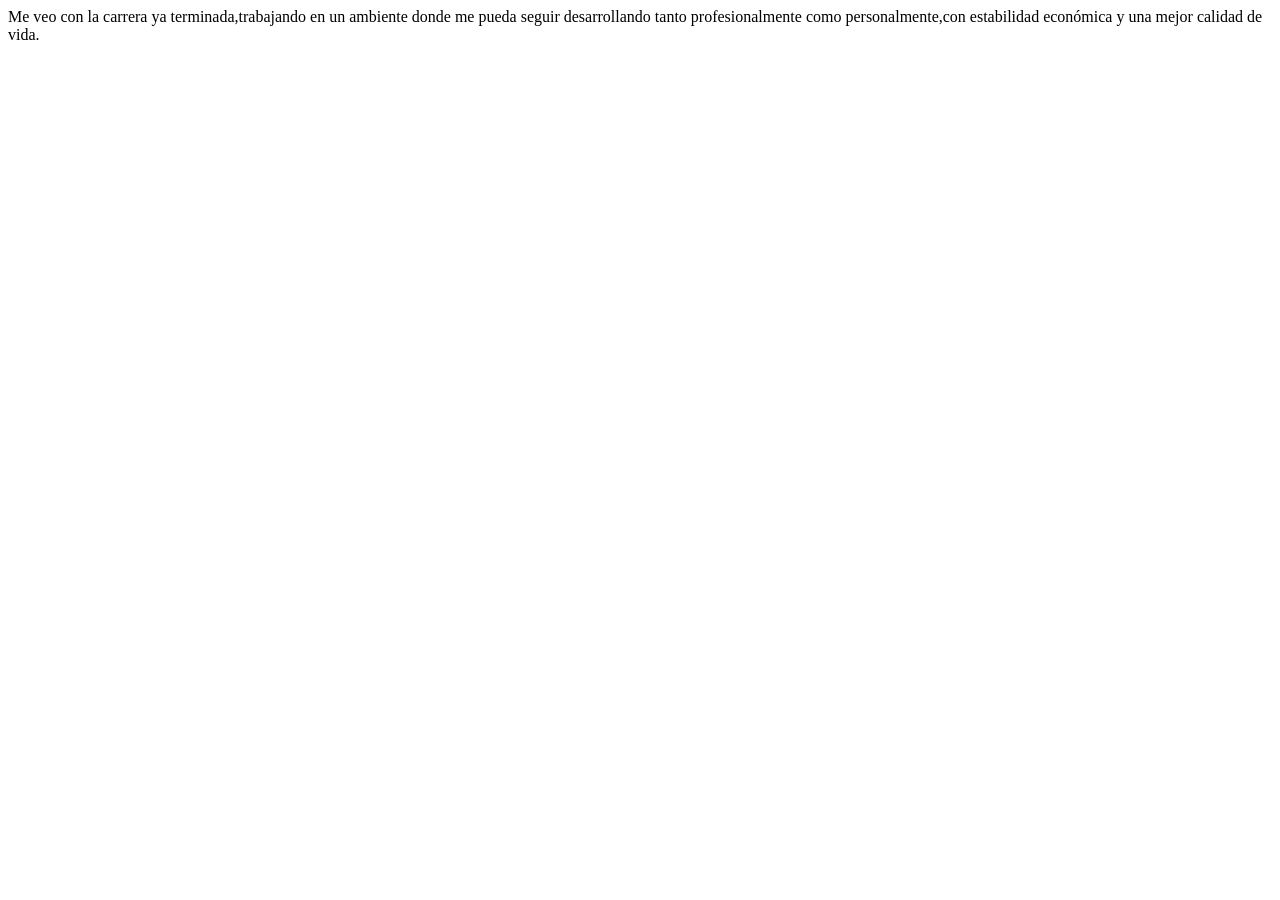
<file: 0304TAREA01.html>
<html>
  <head>
    <title>Yo en 10 años> </title>

  </head>

  <body>
       <p>Me veo con la carrera ya terminada,trabajando en un ambiente donde me pueda seguir desarrollando tanto profesionalmente como personalmente,con estabilidad económica y una mejor calidad de vida.</p>
   
  </body>
<!-- 10 -->
</html>
</file>
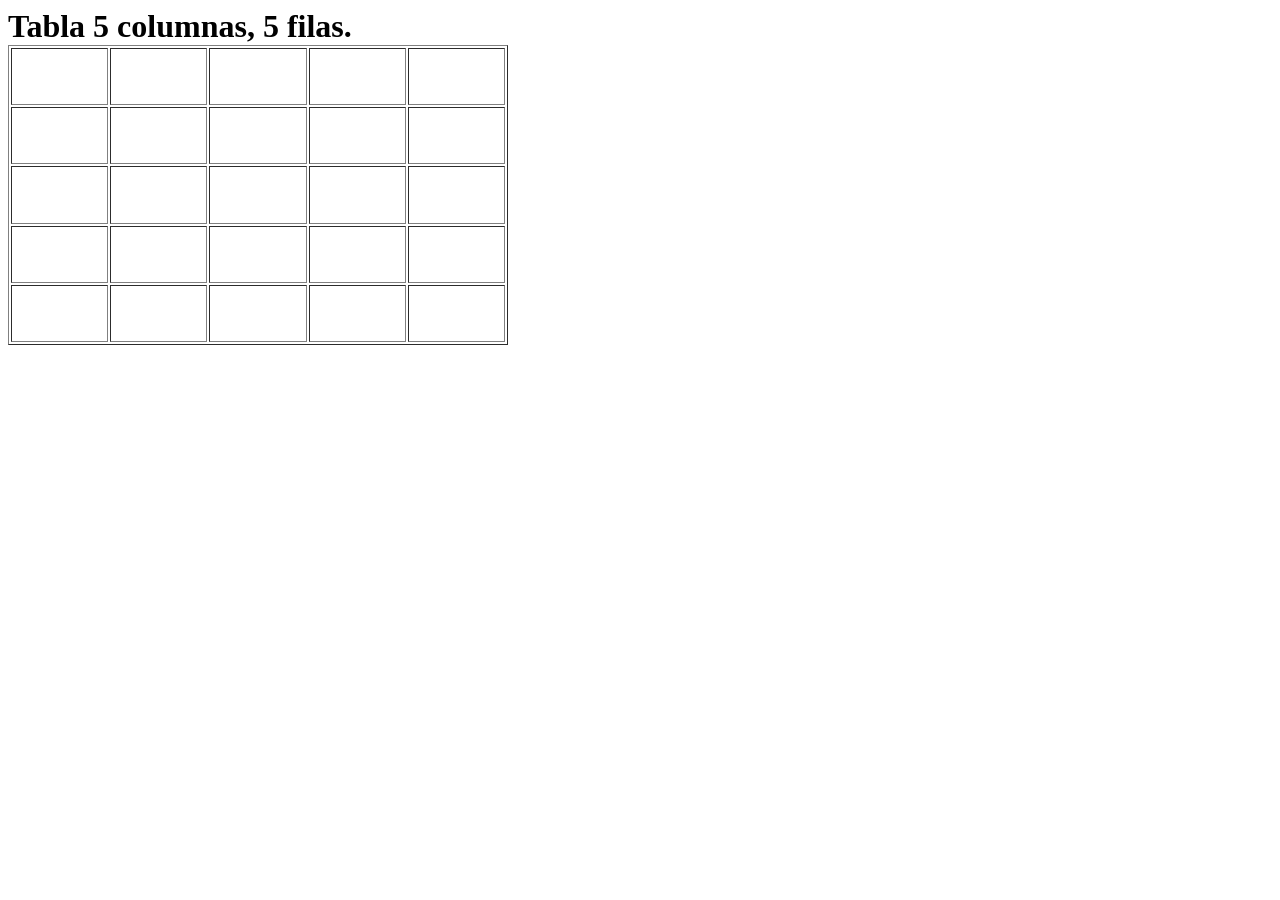
<file: 0309TAREA02.html>
<html>
<h1> Tabla 5 columnas, 5 filas.
 
<table width="500" height="300" border="1">
  <tr>
    <td></td><td></td><td></td><td></td><td></td>
  </tr>
  <tr>
    <td></td><td></td><td></td><td></td><td></td>
  </tr>
  <tr>
    <td></td><td></td><td></td><td></td><td></td>
  </tr>
  <tr>
    <td></td><td></td><td></td><td></td><td></td>
  </tr>
  <tr>
    <td></td><td></td><td></td><td></td><td></td>
  </tr>
</table>
<!-- Estructura de HTML incorrecta, falta head, falta body 7 -->
</html>
</file>
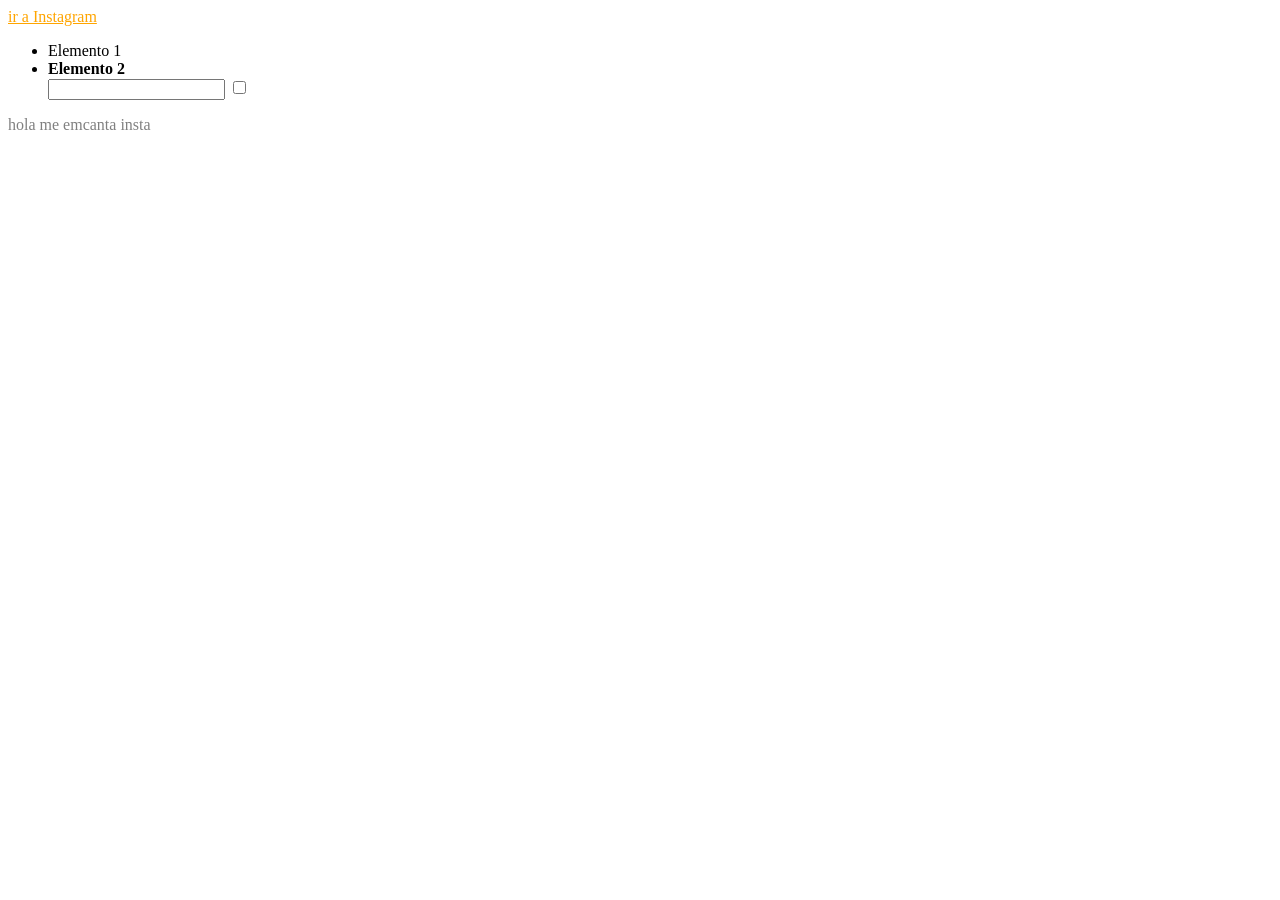
<file: 0318TAREA05.html>
<html>
    <head>
        <link rel="stylesheet"
         href="0318TAREA05CSS.css">
    </head>
    <body>
        <a href="https://www.instagram.com"> ir a Instagram </a>

        <ul>
            <li>Elemento 1</li>
            <li>Elemento 2</li>
        
        <input type="text">
        <input type="checkbox">

         </ul>
            
        <p>hola me emcanta insta</p>
       
    </body>
</html>
</file>
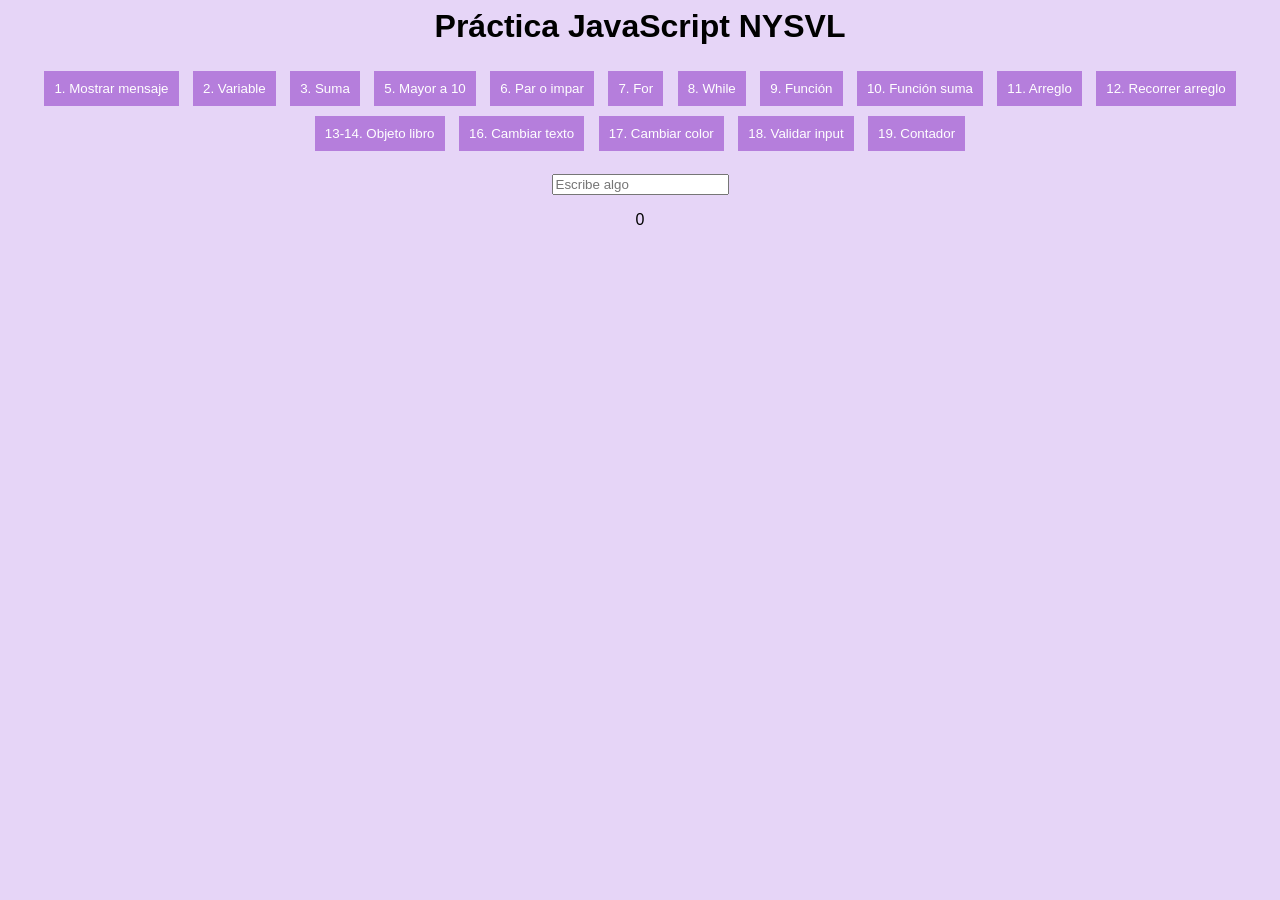
<file: 0420PRACTICA01.index.html>
<html lang="es">
<head>
  <meta charset="UTF-8">
  <title>Práctica JavaScript NYSVL</title>

  <style>
    body {
      background-color: #E6D5F7;
      font-family: Arial;
      text-align: center;
    }

    button {
      background-color: #B57EDC;
      color: white;
      padding: 10px;
      margin: 5px;
      border: none;
      cursor: pointer;
    }
  </style>
</head>
<body>

  <h1 id="titulo">Práctica JavaScript NYSVL</h1>

  <button onclick="mostrarMensaje()">1. Mostrar mensaje</button>
  <button onclick="mostrarVariable()">2. Variable</button>
  <button onclick="sumar()">3. Suma</button>
  <button onclick="condicion()">5. Mayor a 10</button>
  <button onclick="parImpar()">6. Par o impar</button>
  <button onclick="cicloFor()">7. For</button>
  <button onclick="cicloWhile()">8. While</button>
  <button onclick="miFuncion()">9. Función</button>
  <button onclick="sumarFuncion(5,3)">10. Función suma</button>
  <button onclick="arreglo()">11. Arreglo</button>
  <button onclick="recorrerArreglo()">12. Recorrer arreglo</button>
  <button onclick="mostrarObjeto()">13-14. Objeto libro</button>
  <button onclick="cambiarTexto()">16. Cambiar texto</button>
  <button onclick="cambiarColor()">17. Cambiar color</button>
  <button onclick="validarCampo()">18. Validar input</button>
  <button onclick="contador()">19. Contador</button>

  <br><br>

  <input type="text" id="campo" placeholder="Escribe algo">
  <p id="contador">0</p>

  <script>

  function mostrarMensaje() {
    alert("Hola mundo");
  }

  function mostrarVariable() {
    let nombre = "Nadia";
    console.log(nombre);
  }

  function sumar() {
    let a = 5;
    let b = 3;
    console.log(a + b);
  }

  function condicion() {
    let num = 15;
    if (num > 10) {
      console.log("Es mayor a 10");
    }
  }

  function parImpar() {
    let num = 4;
    if (num % 2 === 0) {
      console.log("Es par");
    } else {
      console.log("Es impar");
    }
  }

  function cicloFor() {
    for (let i = 1; i <= 10; i++) {
      console.log(i);
    }
  }

  function cicloWhile() {
    let i = 10;
    while (i >= 1) {
      console.log(i);
      i--;
    }
  }

  function miFuncion() {
    console.log("Hola desde una función");
  }

  function sumarFuncion(a, b) {
    console.log(a + b);
  }

  function arreglo() {
    let numeros = [1,2,3,4,5];
    console.log(numeros[0]);
  }

  function recorrerArreglo() {
    let numeros = [1,2,3,4,5];
    numeros.forEach(n => console.log(n));
  }

  function mostrarObjeto() {
    let libro = {
      titulo: "El principito",
      autor: "Antoine de Saint-Exupéry",
      paginas: 120
    };
    console.log(libro);
    console.log(libro.titulo);
  }

  function cambiarTexto() {
    document.getElementById("titulo").innerText = "Texto cambiado";
  }

  function cambiarColor() {
    document.getElementById("titulo").style.color = "purple";
  }

  function validarCampo() {
    let valor = document.getElementById("campo").value;
    if (valor === "") {
      alert("Campo vacío");
    } else {
      alert("Correcto");
    }
  }

  let cont = 0;
  function contador() {
    cont++;
    document.getElementById("contador").innerText = cont;
  }

  </script>

</body>
</html>
</file>
<file: 0318TAREA05CSS.css>
a:link { color: blue;}

a:visited { color: pink;}

a:hover{ color: red;}

a:active { color: yellow;}

a:first-child { color: orange;}

li:last-child { color: purple;}

li:nth-child(2) { font-weight: bold; }

input:focus { background-color: yellow; }

input[type="checkbox"]:checked {
    outline: 2px solid green;}


input:disabled {
    background-color: gray;}

p:not(.especial) {
    color: gray;}
</file>
